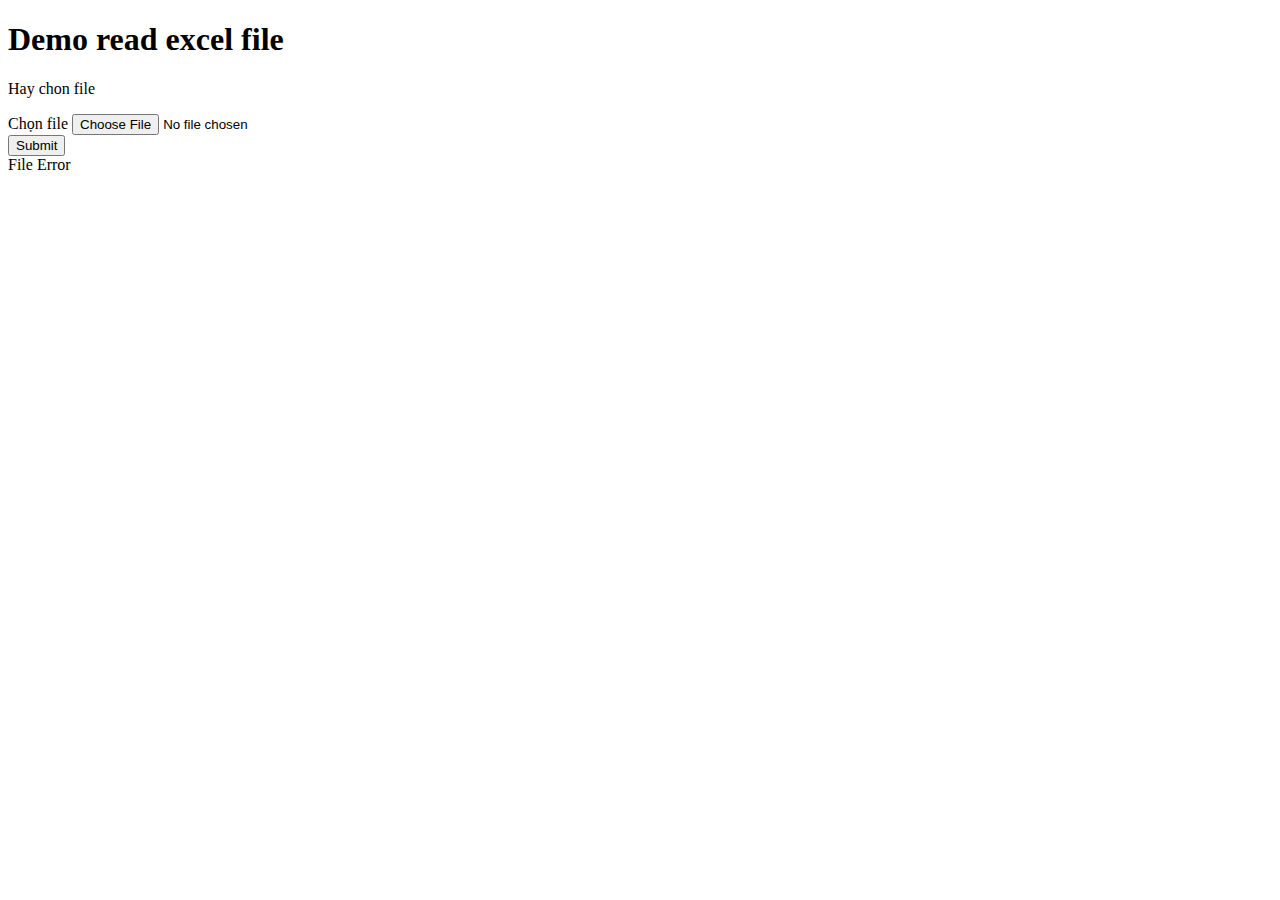
<file: excel-access/src/main/resources/templates/index.html>
<!DOCTYPE html>
<html xmlns:th="http://www.thymeleaf.org">
<head>
<meta charset="UTF-8">
<title>Read Excel File</title>
<link th:href="@{/css/styles.css}" rel="stylesheet" />
<link rel="preconnect" href="https://fonts.googleapis.com">
<link rel="preconnect" href="https://fonts.gstatic.com" crossorigin>
<link
	href="https://fonts.googleapis.com/css2?family=Nunito:wght@200;300&family=Roboto+Flex:opsz,wght@8..144,100&display=swap"
	rel="stylesheet">

<script
	src="https://ajax.googleapis.com/ajax/libs/jquery/3.6.0/jquery.min.js"></script>
</head>
<body>
	<div class="contains">
		<h1 class="title">Demo read excel file</h1>
		<form th:action="@{/home/upload}" th:object="${fileForm}" class="form"
			enctype="multipart/form-data" method="post">
			<div class="form-file">
				<p class="form-file--title" id="form-file--title">Hay chon file</p>
				<label class="form-file--label">Chọn file <input type="file"
					class="form-file--input" id="form-file--input"
					th:field="*{excelFile}"
					accept="application/vnd.openxmlformats-officedocument.spreadsheetml.sheet" />
				</label>

			</div>
			<input type="submit" class="form-submit" value="Submit" />
			<div class="form-error">
				<td th:if="${#fields.hasErrors('excelFile')}"
					th:errors="${fileForm.excelFile}">File Error</td>
			</div>
		</form>

		<table class="table">
			<tr>
				<th:block th:each="headString: ${headStringList}">
					<th th:utext="${headString}"></th>
				</th:block>
			</tr>
			<th:block th:each="bodyRow:${bodyData}">
				<tr>
					<th:block th:each="bodyCell: ${bodyRow}">
						<td th:utext="${bodyCell}"></td>
					</th:block>
				</tr>
			</th:block>

		</table>

	</div>
	<script type="text/javascript">
		$('#form-file--input').on('change', function() {
			var file = $(this).prop('files')[0];
			$('#form-file--title').text(file.name);
		});
	</script>
</body>
</html>
</file>
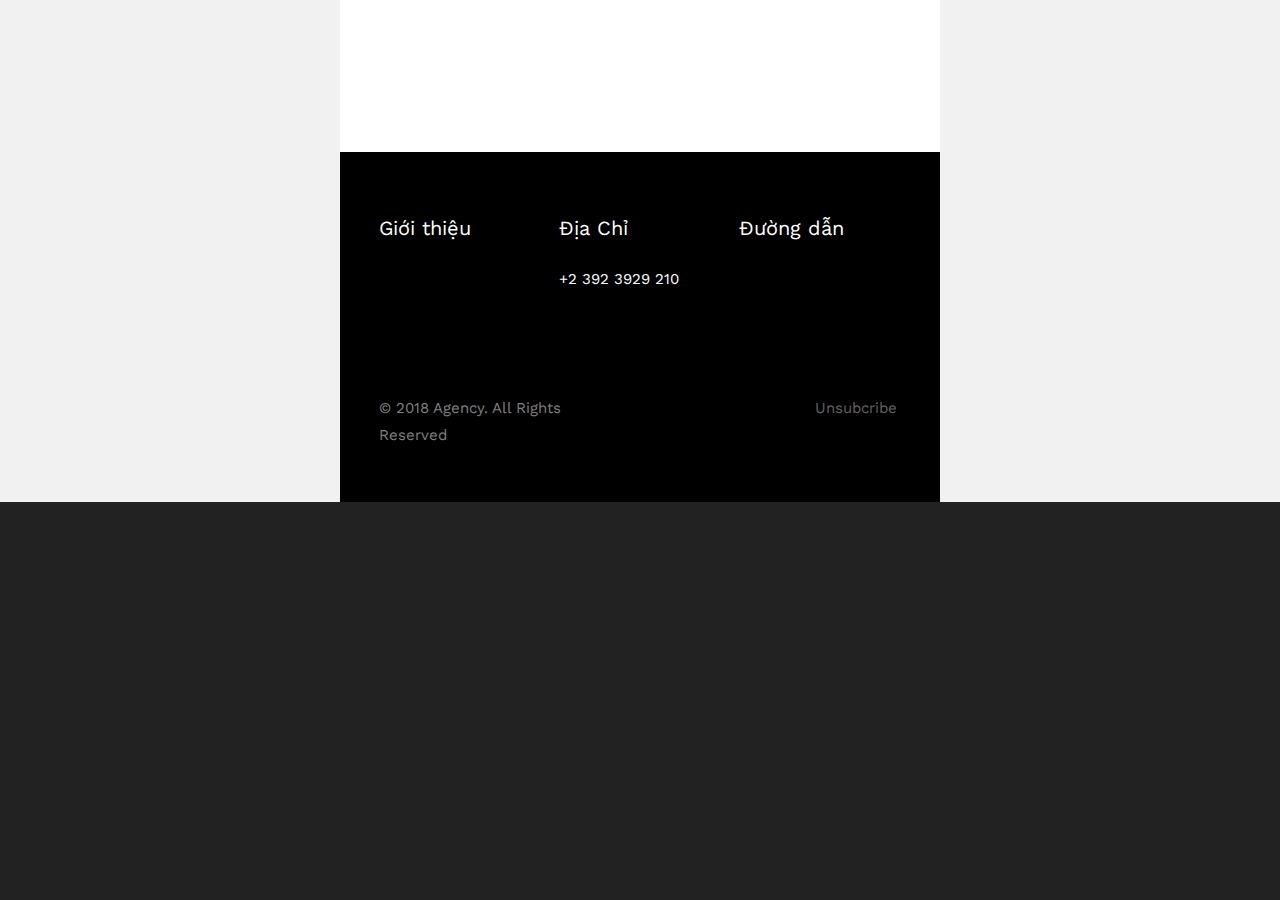
<file: send-email-with-thymeleaf-template/src/main/resources/templates/project-intro.html>
<!DOCTYPE html>
<html lang="en" xmlns:th="http://www.thymeleaf.org" xmlns="http://www.w3.org/1999/xhtml" xmlns:v="urn:schemas-microsoft-com:vml" xmlns:o="urn:schemas-microsoft-com:office:office">
<head>
    <meta charset="utf-8"> <!-- utf-8 works for most cases -->
    <meta name="viewport" content="width=device-width"> <!-- Forcing initial-scale shouldn't be necessary -->
    <meta http-equiv="X-UA-Compatible" content="IE=edge"> <!-- Use the latest (edge) version of IE rendering engine -->
    <meta name="x-apple-disable-message-reformatting">  <!-- Disable auto-scale in iOS 10 Mail entirely -->
    <title></title> <!-- The title tag shows in email notifications, like Android 4.4. -->

    <link href="https://fonts.googleapis.com/css?family=Work+Sans:200,300,400,500,600,700" rel="stylesheet">

    <!-- CSS Reset : BEGIN -->
    <style>

        html,
body {
    margin: 0 auto !important;
    padding: 0 !important;
    height: 100% !important;
    width: 100% !important;
    background: #f1f1f1;
}

/* What it does: Stops email clients resizing small text. */
* {
    -ms-text-size-adjust: 100%;
    -webkit-text-size-adjust: 100%;
}

/* What it does: Centers email on Android 4.4 */
div[style*="margin: 16px 0"] {
    margin: 0 !important;
}

/* What it does: Stops Outlook from adding extra spacing to tables. */
table,
td {
    mso-table-lspace: 0pt !important;
    mso-table-rspace: 0pt !important;
}

/* What it does: Fixes webkit padding issue. */
table {
    border-spacing: 0 !important;
    border-collapse: collapse !important;
    table-layout: fixed !important;
    margin: 0 auto !important;
}

/* What it does: Uses a better rendering method when resizing images in IE. */
img {
    -ms-interpolation-mode:bicubic;
}

/* What it does: Prevents Windows 10 Mail from underlining links despite inline CSS. Styles for underlined links should be inline. */
a {
    text-decoration: none;
}

/* What it does: A work-around for email clients meddling in triggered links. */
*[x-apple-data-detectors],  /* iOS */
.unstyle-auto-detected-links *,
.aBn {
    border-bottom: 0 !important;
    cursor: default !important;
    color: inherit !important;
    text-decoration: none !important;
    font-size: inherit !important;
    font-family: inherit !important;
    font-weight: inherit !important;
    line-height: inherit !important;
}

/* What it does: Prevents Gmail from displaying a download button on large, non-linked images. */
.a6S {
    display: none !important;
    opacity: 0.01 !important;
}

/* What it does: Prevents Gmail from changing the text color in conversation threads. */
.im {
    color: inherit !important;
}

/* If the above doesn't work, add a .g-img class to any image in question. */
img.g-img + div {
    display: none !important;
}

/* What it does: Removes right gutter in Gmail iOS app: https://github.com/TedGoas/Cerberus/issues/89  */
/* Create one of these media queries for each additional viewport size you'd like to fix */

/* iPhone 4, 4S, 5, 5S, 5C, and 5SE */
@media only screen and (min-device-width: 320px) and (max-device-width: 374px) {
    u ~ div .email-container {
        min-width: 320px !important;
    }
}
/* iPhone 6, 6S, 7, 8, and X */
@media only screen and (min-device-width: 375px) and (max-device-width: 413px) {
    u ~ div .email-container {
        min-width: 375px !important;
    }
}
/* iPhone 6+, 7+, and 8+ */
@media only screen and (min-device-width: 414px) {
    u ~ div .email-container {
        min-width: 414px !important;
    }
}

    </style>

    <!-- CSS Reset : END -->

    <!-- Progressive Enhancements : BEGIN -->
    <style>

	    .primary{
	background: #2f89fc;
}
.bg_white{
	background: #ffffff;
}
.bg_light{
	background: #fafafa;
}
.bg_black{
	background: #000000;
}
.bg_dark{
	background: rgba(0,0,0,.8);
}
.email-section{
	padding:2.5em;
}

/*BUTTON*/
.btn{
	padding: 5px 15px;
	display: inline-block;
}
.btn.btn-primary{
	border-radius: 5px;
	background: #2f89fc;
	color: #ffffff;
}
.btn.btn-white{
	border-radius: 5px;
	background: #ffffff;
	color: #000000;
}
.btn.btn-white-outline{
	border-radius: 5px;
	background: transparent;
	border: 1px solid #fff;
	color: #fff;
}

h1,h2,h3,h4,h5,h6{
	font-family: 'Work Sans', sans-serif;
	color: #000000;
	margin-top: 0;
	font-weight: 400;
}

body{
	font-family: 'Work Sans', sans-serif;
	font-weight: 400;
	font-size: 15px;
	line-height: 1.8;
	color: rgba(0,0,0,.4);
}

a{
	color: #2f89fc;
}

table{
}
/*LOGO*/

.logo h1{
	margin: 0;
}
.logo h1 a{
	color: #000000;
	font-size: 20px;
	font-weight: 700;
	text-transform: uppercase;
	font-family: 'Poppins', sans-serif;
}

.navigation{
	padding: 0;
}
.navigation li{
	list-style: none;
	display: inline-block;;
	margin-left: 5px;
	font-size: 13px;
	font-weight: 500;
}
.navigation li a{
	color: rgba(0,0,0,.4);
}

/*HERO*/
.hero{
	position: relative;
	z-index: 0;
}

.hero .text{
	color: rgba(0,0,0,.3);
}
.hero .text h2{
	color: #000;
	font-size: 30px;
	margin-bottom: 0;
	font-weight: 300;
}
.hero .text h2 span{
	font-weight: 600;
	color: #2f89fc;
}


/*HEADING SECTION*/
.heading-section{
}
.heading-section h2{
	color: #000000;
	font-size: 28px;
	margin-top: 0;
	line-height: 1.4;
	font-weight: 400;
}
.heading-section .subheading{
	margin-bottom: 20px !important;
	display: inline-block;
	font-size: 13px;
	text-transform: uppercase;
	letter-spacing: 2px;
	color: rgba(0,0,0,.4);
	position: relative;
}
.heading-section .subheading::after{
	position: absolute;
	left: 0;
	right: 0;
	bottom: -10px;
	content: '';
	width: 100%;
	height: 2px;
	background: #2f89fc;
	margin: 0 auto;
}

.heading-section-white{
	color: rgba(255,255,255,.8);
}
.heading-section-white h2{
	line-height: 1;
	padding-bottom: 0;
}
.heading-section-white h2{
	color: #ffffff;
}
.heading-section-white .subheading{
	margin-bottom: 0;
	display: inline-block;
	font-size: 13px;
	text-transform: uppercase;
	letter-spacing: 2px;
	color: rgba(255,255,255,.4);
}

/*PROJECT*/
.text-project{
	padding-top: 10px;
}
.text-project h3{
	margin-bottom: 0;
}
.text-project h3 a{
	color: #000;
}

/*FOOTER*/

.footer{
	color: rgba(255,255,255,.5);

}
.footer .heading{
	color: #ffffff;
	font-size: 20px;
}
.footer ul{
	margin: 0;
	padding: 0;
}
.footer ul li{
	list-style: none;
	margin-bottom: 10px;
}
.footer ul li a{
	color: rgba(255,255,255,1);
}


@media screen and (max-width: 500px) {


}


    </style>


</head>

<body width="100%" style="margin: 0; padding: 0 !important; mso-line-height-rule: exactly; background-color: #222222;">
	<center style="width: 100%; background-color: #f1f1f1;">
    <div style="display: none; font-size: 1px;max-height: 0px; max-width: 0px; opacity: 0; overflow: hidden; mso-hide: all; font-family: sans-serif;">
      &zwnj;&nbsp;&zwnj;&nbsp;&zwnj;&nbsp;&zwnj;&nbsp;&zwnj;&nbsp;&zwnj;&nbsp;&zwnj;&nbsp;&zwnj;&nbsp;&zwnj;&nbsp;&zwnj;&nbsp;&zwnj;&nbsp;&zwnj;&nbsp;&zwnj;&nbsp;&zwnj;&nbsp;&zwnj;&nbsp;&zwnj;&nbsp;&zwnj;&nbsp;&zwnj;&nbsp;
    </div>
    <div style="max-width: 600px; margin: 0 auto;" class="email-container">
    	<!-- BEGIN BODY -->
      <table align="center" role="presentation" cellspacing="0" cellpadding="0" border="0" width="100%" style="margin: auto;">
      	<tr>
          <td valign="top" class="bg_white" style="padding: 1em 2.5em;">
          	<table role="presentation" border="0" cellpadding="0" cellspacing="0" width="100%">
          		<tr>
          			<td class="logo" style="text-align: center;">
			            <h1 th:text="${brand}"><a href="#"></a></h1>
			          </td>
          		</tr>
          	</table>
          </td>
	      </tr><!-- end tr -->
				<tr>
          <td valign="middle" class="hero hero-2 bg_white" style="padding: 4em 0;">
            <table>
            	<tr>
            		<td>
            			<div class="text" style="padding: 0 3em; text-align: center;">
            				<h2 th:text="${title}"></h2>
            			</div>
            		</td>
            	</tr>
            </table>
          </td>
	      </tr><!-- end tr -->
	      
      <!-- 1 Column Text + Button : END -->
      </table>
      <table align="center" role="presentation" cellspacing="0" cellpadding="0" border="0" width="100%" style="margin: auto;">
      	<tr>
          <td valign="middle" class="bg_black footer email-section">
            <table>
            	<tr>
                <td valign="top" width="33.333%" style="padding-top: 20px;">
                  <table role="presentation" cellspacing="0" cellpadding="0" border="0" width="100%">
                    <tr>
                      <td style="text-align: left; padding-right: 10px;">
                      	<h3 class="heading">Giới thiệu</h3>
                      	<p th:text="${about}"></p>
                      </td>
                    </tr>
                  </table>
                </td>
                <td valign="top" width="33.333%" style="padding-top: 20px;">
                  <table role="presentation" cellspacing="0" cellpadding="0" border="0" width="100%">
                    <tr>
                      <td style="text-align: left; padding-left: 5px; padding-right: 5px;">
                      	<h3 class="heading">Địa Chỉ</h3>
                      	<ul>
					                <li><span class="text" th:text="${address}"></span></li>
					                <li><span class="text" th:text = "${tel}"><a href="tel:+2 392 3929 210">+2 392 3929 210</span></a></li>
					              </ul>
                      </td>
                    </tr>
                  </table>
                </td>
                <td valign="top" width="33.333%" style="padding-top: 20px;">
                  <table role="presentation" cellspacing="0" cellpadding="0" border="0" width="100%">
                    <tr>
                      <td style="text-align: left; padding-left: 10px;">
                      	<h3 class="heading">Đường dẫn</h3>
                      	<ul>
                      		<th:block th:each="link:${linkList}">
                      			<li th:text="${link}"><a href="#"></a></li>
                      		</th:block>
					                
					              </ul>
                      </td>
                    </tr>
                  </table>
                </td>
              </tr>
            </table>
          </td>
        </tr><!-- end: tr -->
        <tr>
        	<td valign="middle" class="bg_black footer email-section">
        		<table>
            	<tr>
                <td valign="top" width="33.333%">
                  <table role="presentation" cellspacing="0" cellpadding="0" border="0" width="100%">
                    <tr>
                      <td style="text-align: left; padding-right: 10px;">
                      	<p>&copy; 2018 Agency. All Rights Reserved</p>
                      </td>
                    </tr>
                  </table>
                </td>
                <td valign="top" width="33.333%">
                  <table role="presentation" cellspacing="0" cellpadding="0" border="0" width="100%">
                    <tr>
                      <td style="text-align: right; padding-left: 5px; padding-right: 5px;">
                      	<p><a href="#" style="color: rgba(255,255,255,.4);">Unsubcribe</a></p>
                      </td>
                    </tr>
                  </table>
                </td>
              </tr>
            </table>
        	</td>
        </tr>
      </table>

    </div>
  </center>
</body>
</html>
</file>
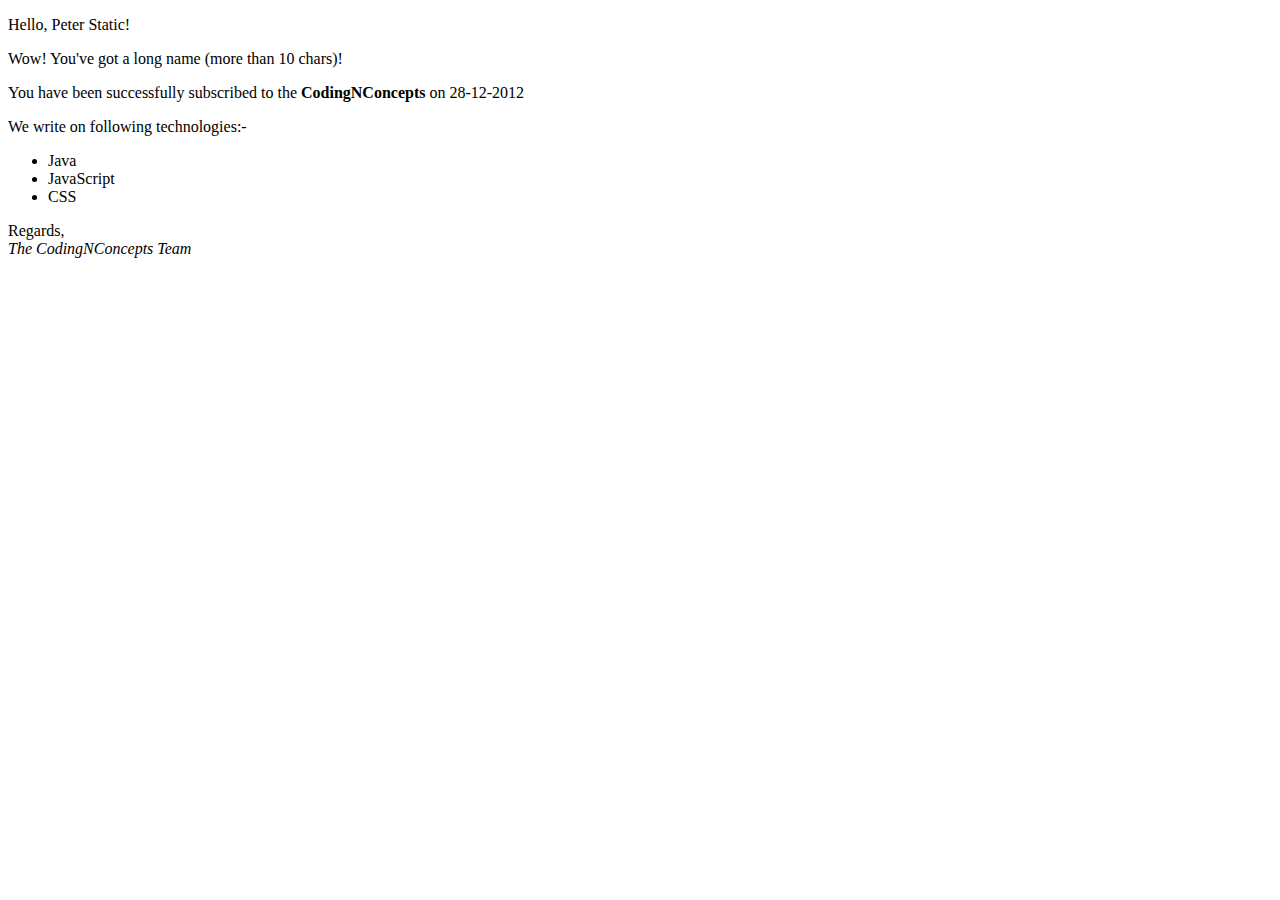
<file: send-email-with-thymeleaf-template/src/main/resources/templates/welcome-email.html>
<!DOCTYPE html>
<html xmlns:th="http://www.thymeleaf.org">
    <head>
        <title th:remove="all">Template for HTML email</title>
        <meta http-equiv="Content-Type" content="text/html; charset=UTF-8"/>
    </head>
    <body>
        <p>
            Hello, <span th:text="${name}">Peter Static</span>!
        </p>
        <p th:if="${name.length() > 10}">
            Wow! You've got a long name (more than 10 chars)!
        </p>
        <p>
            You have been successfully subscribed to the <b>CodingNConcepts</b> on
            <span th:text="${subscriptionDate}">28-12-2012</span>
        </p>
        <p>We write on following technologies:-</p>
        <ul th:remove="all-but-first">
            <li th:each="tech : ${technologies}" th:text="${tech}">Java</li>
            <li>JavaScript</li>
            <li>CSS</li>
        </ul>
        <p>
            Regards, <br/>
            <em>The CodingNConcepts Team</em>
        </p>
    </body>
</html>
</file>
